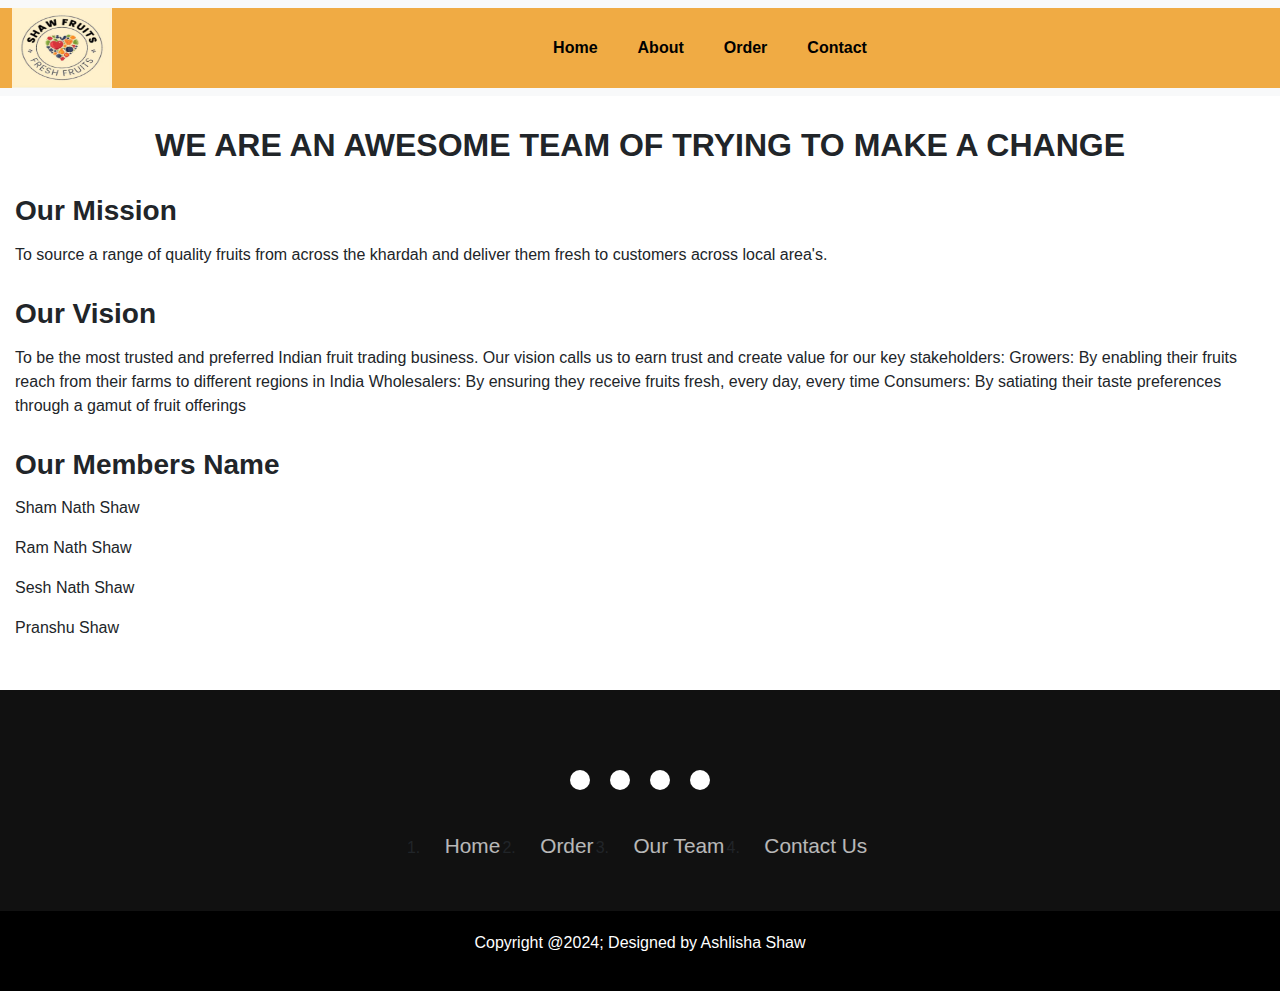
<file: about.html>
<!DOCTYPE html>
<html lang="en">

<head>
  <meta charset="UTF-8">
  <meta name="viewport" content="width=device-width, initial-scale=1.0">
  <title>ShawFruits</title>
  <link rel="stylesheet" href="about.css">
  <link rel="stylesheet" href="https://cdn.jsdelivr.net/npm/bootstrap@5.3.3/dist/css/bootstrap.min.css">
  <link rel="stylesheet" href="https://cdnjs.cloudflare.com/ajax/libs/font-awesome/6.6.0/css/all.min.css"
    integrity="sha512-Kc323vGBEqzTmouAECnVceyQqyqdsSiqLQISBL29aUW4U/M7pSPA/gEUZQqv1cwx4OnYxTxve5UMg5GT6L4JJg=="
    crossorigin="anonymous" referrerpolicy="no-referrer" />

</head>

<body>
  <header>
    <nav class="navbar navbar-expand-lg bg-body-tertiary">
      <div class="container-fluid">
        <a class="navbar-brand" href="#"><img src="logo1.jpg" width="100px" height="80px"></a>
        <button class="navbar-toggler" type="button" data-bs-toggle="collapse" data-bs-target="#navbarSupportedContent"
          aria-controls="navbarSupportedContent" aria-expanded="false" aria-label="Toggle navigation">
          <span class="navbar-toggler-icon"></span>
        </button>
        <div class="collapse navbar-collapse" id="navbarSupportedContent">
          <div class="tags">
            <ul class="navbar-nav me-auto mb-2 mb-lg-0">
              <li class="nav-item">
                <a class="nav-link active" aria-current="page" href="index.html">Home</a>
              </li>
              <li class="nav-item">
                <a class="nav-link active" aria-current="page" href="#">About</a>
              </li>
              <li class="nav-item">
                <a class="nav-link active" aria-current="page" href="order.html">Order</a>
              </li>
              <li class="nav-item">
                <a class="nav-link active" aria-current="page" href="contact.html">Contact</a>
              </li>
            </ul>
          </div>
        </div>
    </nav>
  </header>

  <div class="about">
    <h2>WE ARE AN AWESOME TEAM OF
      TRYING TO MAKE A CHANGE</h2>

    <h3>Our Mission</h3>
    <p>To source a range of quality fruits from across the khardah and deliver them fresh to customers across local area's.</p>
    <h3>Our Vision</h3>
    <p>To be the most trusted and preferred Indian fruit trading business. Our vision calls us to earn trust and create
      value for our key stakeholders: Growers: By enabling their fruits reach from their farms to different regions in
      India Wholesalers: By ensuring they receive fruits fresh, every day, every time Consumers: By satiating their
      taste preferences through a gamut of fruit offerings</p>


    <h3>Our Members Name</h3>
    <p>Sham Nath Shaw</p>
    <p>Ram Nath Shaw</p>
    <p>Sesh Nath Shaw</p>
    <p>Pranshu Shaw</p>
  </div>



  <footer>
    <div class="footerContainer">
      <div class="socialicons">
        <a href="https://www.facebook.com/profile.php?id=61559011059748&mibextid=kFxxJD"><i class="fa-brands fa-facebook"></i></a>
        <a href=""><i class="fa-brands fa-instagram"></i></a>
        <a href="https://g.co/kgs/hqH8VC6"><i class="fa-brands fa-google-plus"></i></a>
        <a href=" https://wa.me/message/SU7WHXOEPMPDP1 "><i class="fa-brands fa-whatsapp"></i></a>

      </div>
      <div class="footerNav">
        <ul>
          <li><a href="index.html">Home</a></li>
          <li><a href="order.html">Order</a></li>
          <li><a href="Team.html">Our Team</a></li>
          <li><a href="contact.html">Contact Us</a></li>
        </ul>
      </div>

    </div>
    <div class="footerBottom">
      <p>Copyright @2024; Designed by Ashlisha Shaw</p>
    </div>
  </footer>
</body>

</html>
</file>
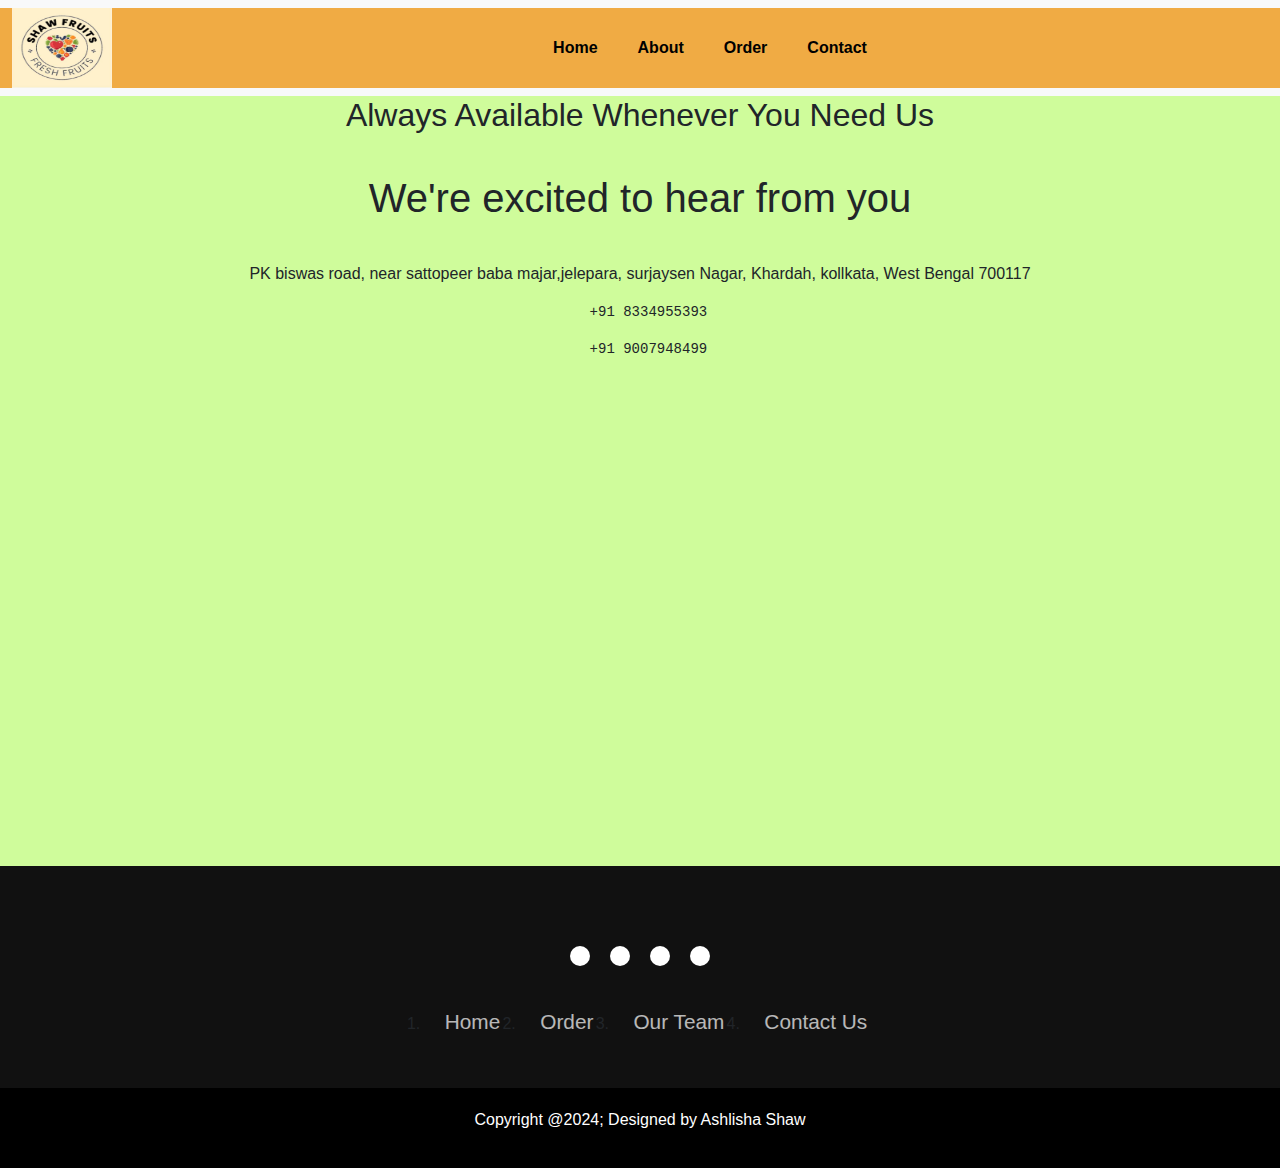
<file: contact.html>
<!DOCTYPE html>
<html lang="en">

<head>
  <meta charset="UTF-8">
  <meta name="viewport" content="width=device-width, initial-scale=1.0">
  <title>ShawFruits</title>
  <link rel="stylesheet" href="contact.css">
  <link rel="stylesheet" href="https://cdn.jsdelivr.net/npm/bootstrap@5.3.3/dist/css/bootstrap.min.css">
  <link rel="stylesheet" href="https://cdnjs.cloudflare.com/ajax/libs/font-awesome/6.6.0/css/all.min.css"
    integrity="sha512-Kc323vGBEqzTmouAECnVceyQqyqdsSiqLQISBL29aUW4U/M7pSPA/gEUZQqv1cwx4OnYxTxve5UMg5GT6L4JJg=="
    crossorigin="anonymous" referrerpolicy="no-referrer" />

</head>
<header>
  <nav class="navbar navbar-expand-lg bg-body-tertiary">
    <div class="container-fluid">
      <a class="navbar-brand" href="#"><img src="logo1.jpg" width="100px" height="80px"></a>
      <button class="navbar-toggler" type="button" data-bs-toggle="collapse" data-bs-target="#navbarSupportedContent"
        aria-controls="navbarSupportedContent" aria-expanded="false" aria-label="Toggle navigation">
        <span class="navbar-toggler-icon"></span>
      </button>
      <div class="collapse navbar-collapse" id="navbarSupportedContent">
        <div class="tags">
          <ul class="navbar-nav me-auto mb-2 mb-lg-0">
            <li class="nav-item">
              <a class="nav-link active" aria-current="page" href="index.html">Home</a>
            </li>
            <li class="nav-item">
              <a class="nav-link active" aria-current="page" href="about.html">About</a>
            </li>
            <li class="nav-item">
              <a class="nav-link active" aria-current="page" href="order.html">Order</a>
            </li>
            <li class="nav-item">
              <a class="nav-link active" aria-current="page" href="#">Contact</a>
            </li>
          </ul>
        </div>
      </div>
  </nav>
</header>

<body>
  <div class="bodycontainer">
    <h2>Always Available Whenever You Need Us</h2>
    <h1>We're excited to hear from you</h1>
    <div class="location-map">
      <div class="locationicon">
        <div class="location">
          <a href=""><i class="fa-solid fa-location-dot"></i></a>
        </div>
        <P>PK biswas road, near sattopeer baba majar,jelepara, surjaysen Nagar, Khardah, kollkata,
          West Bengal 700117</P>
      </div>
      <div class="phoneicon">
        <div class="wp">
          <a href=""><i class="fa-brands fa-whatsapp"></i></a>
        </div>
          <pre>  +91 8334955393</pre>
        </div>
        <div class="phoneicon">
          <div class="call">
            <a href=""><i class="fa-solid fa-phone"></i></a>
          </div>
          <pre>  +91 9007948499</pre>
        </div>
          <!-- <pre>
            <div class="contact">
              <a href="https://wa.me/message/SU7WHXOEPMPDP1"><i class="fa-brands fa-whatsapp"></i></a></div>+91 8334955393            <div class="call"><a href=""><i class="fa-solid fa-phone"></i></a></div>+91 9007948499
            </div>
          </pre> -->
        
      

      <div class="google-map">
        <iframe
          src="https://www.google.com/maps/embed?pb=!1m26!1m12!1m3!1d117761.93099436435!2d88.28506278579096!3d22.725998385864035!2m3!1f0!2f0!3f0!3m2!1i1024!2i768!4f13.1!4m11!3e6!4m3!3m2!1d22.7212483!2d88.3571606!4m5!1s0x39f89b38a7b033ab%3A0xf987ee8ef0198f29!2sPK%20Bishwas%20Rd%2C%20near%20sattopeer%20baba%20majar%2C%20Jelepara%2C%20Surjaysen%20Nagar%2C%20Khardaha%2C%20Kolkata%2C%20West%20Bengal%20700117!3m2!1d22.7260195!2d88.3674644!5e0!3m2!1sen!2sin!4v1728810273034!5m2!1sen!2sin"
          width="600" height="450" style="border:0;" allowfullscreen="" loading="lazy"
          referrerpolicy="no-referrer-when-downgrade"></iframe>
      </div>
    </div>
  </div>
</body>
<footer>
  <div class="footerContainer">
    <div class="socialicons">
      <a href="https://www.facebook.com/profile.php?id=61559011059748&mibextid=kFxxJD"><i
          class="fa-brands fa-facebook"></i></a>
      <a href=""><i class="fa-brands fa-instagram"></i></a>
      <a href="https://g.co/kgs/hqH8VC6"><i class="fa-brands fa-google-plus"></i></a>
      <a href=" https://wa.me/message/SU7WHXOEPMPDP1 "><i class="fa-brands fa-whatsapp"></i></a>

    </div>
    <div class="footerNav">
      <ul>
        <li><a href="index.html">Home</a></li>
        <li><a href="order.html">Order</a></li>
        <li><a href="Team.html">Our Team</a></li>
        <li><a href="contact.html">Contact Us</a></li>
      </ul>
    </div>

  </div>
  <div class="footerBottom">
    <p>Copyright @2024; Designed by Ashlisha Shaw</p>
  </div>
</footer>

</html>
</file>
<file: about.css>
*{
    margin: 0;
    padding: 0;
    font-family: Arial, Helvetica, sans-serif;
    
    
}
.container-fluid{
    height: 80px;
    width: 100%;
    background-color: rgb(240, 171, 68);
    display: inline-flex;
    /* align-items: left;
    justify-content: space-evenly; */
}
/* .navbar-brand{
    display: block;
    height: 75px;
    width: 100px;
} */
#navbarSupportedContent{
    display: flex;
    flex-direction: column;
    align-items: left;
    font-weight: bold;
    font-size: 1em;
    padding: 1.5rem;
   width: auto;
   position: left;
}
.tags ul {
    display: flex;
    list-style: none;
}

.tags ul li {
    margin-left: 1.5rem;
}

.tags ul li a {
    text-decoration: none;
    color: #e31414;
    
}
.tags ul li a:hover{
    background-color: rgb(238, 249, 34);
    
}
.about h2{
    font-weight: bold;
    display: flex;
    justify-content: center;
    margin-top: 30px;
}
.about h3{
    font-weight: bold;
    margin-top: 30px;
}
.about p{
    margin-top: 15px;

}
.about{
    margin-bottom: 50px;
    margin-left: 15px;
    margin-right: 15px;
}



footer{
    background-color: #111;
}
.footerContainer{
    width: 100%;
    padding: 70px 30px 20px;
}
.socialicons{
    display: flex;
    justify-content: center;
}
.socialicons a{
    text-decoration: none;
    padding: 10px;
    background-color: white;
    margin: 10px;
    border-radius: 50%;
}
.socialicons a i{
    font-size: 2em;
    color: black;
    opacity: 0.9;
}
.socialicons a:hover{
    background-color: #111;
    transition: 0.5s;
}
.socialicons a:hover i{
    color: white;
    transition: 0.5s;
}
.footerNav{
    margin: 30px;

}
.footerNav ul{
    display: flex;
    justify-content: center;
    list-style-type: nonedisc;
}
.footerNav ul li a {
    color: white;
    margin: 20px;
    text-decoration: none;
    font-size: 1.3em;
    opacity: 0.7;
    transition: 0.5s;
}
.footerNav ul li a:hover{
    opacity: 1;
}
.footerBottom{
    background-color: #000;
    padding: 20px;
    text-align: center;
}
.footerBottom p{
    color: white;

}
.designer{
    opacity: 0.7;
    text-transform: uppercase;
    letter-spacing: 1px;
    font-weight: 400;
    margin: 0px 5px;
}

@media(max-width: 700px){
    .footerNav ul{
        flex-direction: column;
    }
    .footerNav ul li{
        width: 100%;
        text-align: center;
        margin: 10px;
    }
}
</file>
<file: contact.css>
*{
    margin: 0;
    padding: 0;
    font-family: Arial, Helvetica, sans-serif;
    
    
}
.container-fluid{
    height: 80px;
    width: 100%;
    background-color: rgb(240, 171, 68);
    display: inline-flex;
    /* align-items: left;
    justify-content: space-evenly; */
}
/* .navbar-brand{
    display: block;
    height: 75px;
    width: 100px;
} */
#navbarSupportedContent{
    display: flex;
    flex-direction: column;
    align-items: left;
    font-weight: bold;
    font-size: 1em;
    padding: 1.5rem;
   width: auto;
   position: left;
}
.tags ul {
    display: flex;
    list-style: none;
}

.tags ul li {
    margin-left: 1.5rem;
}

.tags ul li a {
    text-decoration: none;
    color: #e31414;
    
}
.tags ul li a:hover{
    background-color: rgb(238, 249, 34);
    color: azure;
}
.bodycontainer{
    background-color:#cffc9b;
}
.bodycontainer h2{
    display: flex;
    justify-content: center;
    
}
.bodycontainer h1{
    display: flex;
    justify-content: center;
    margin-top: 40px;
}
.location{
    display: flex;
    justify-content: center;
    margin-top: 40px;
}
.locationicon p{
    display: flex;
    justify-content: center;
}
.phone{
    display: flex;
    justify-content: center;
    margin-top: 40px;
}
.phoneicon p{
    display: flex;
    justify-content: center;
}
.google-map{
    display: flex;
    justify-content: center;
    margin-top: 40px;
}
.phoneicon{
    display: flex;
    justify-content: center;
}
footer{
    background-color: #111;
   
}
.footerContainer{
    width: 100%;
    padding: 70px 30px 20px;
}
.socialicons{
    display: flex;
    justify-content: center;
}
.socialicons a{
    text-decoration: none;
    padding: 10px;
    background-color: white;
    margin: 10px;
    border-radius: 50%;
}
.socialicons a i{
    font-size: 2em;
    color: black;
    opacity: 0.9;
}
.socialicons a:hover{
    background-color: #111;
    transition: 0.5s;
}
.socialicons a:hover i{
    color: white;
    transition: 0.5s;
}
.footerNav{
    margin: 30px;

}
.footerNav ul{
    display: flex;
    justify-content: center;
    list-style-type: nonedisc;
}
.footerNav ul li a {
    color: white;
    margin: 20px;
    text-decoration: none;
    font-size: 1.3em;
    opacity: 0.7;
    transition: 0.5s;
}
.footerNav ul li a:hover{
    opacity: 1;
}
.footerBottom{
    background-color: #000;
    padding: 20px;
    text-align: center;
}
.footerBottom p{
    color: white;

}
.designer{
    opacity: 0.7;
    text-transform: uppercase;
    letter-spacing: 1px;
    font-weight: 400;
    margin: 0px 5px;
}

@media(max-width: 700px){
    .footerNav ul{
        flex-direction: column;
    }
    .footerNav ul li{
        width: 100%;
        text-align: center;
        margin: 10px;
    }
}
</file>
